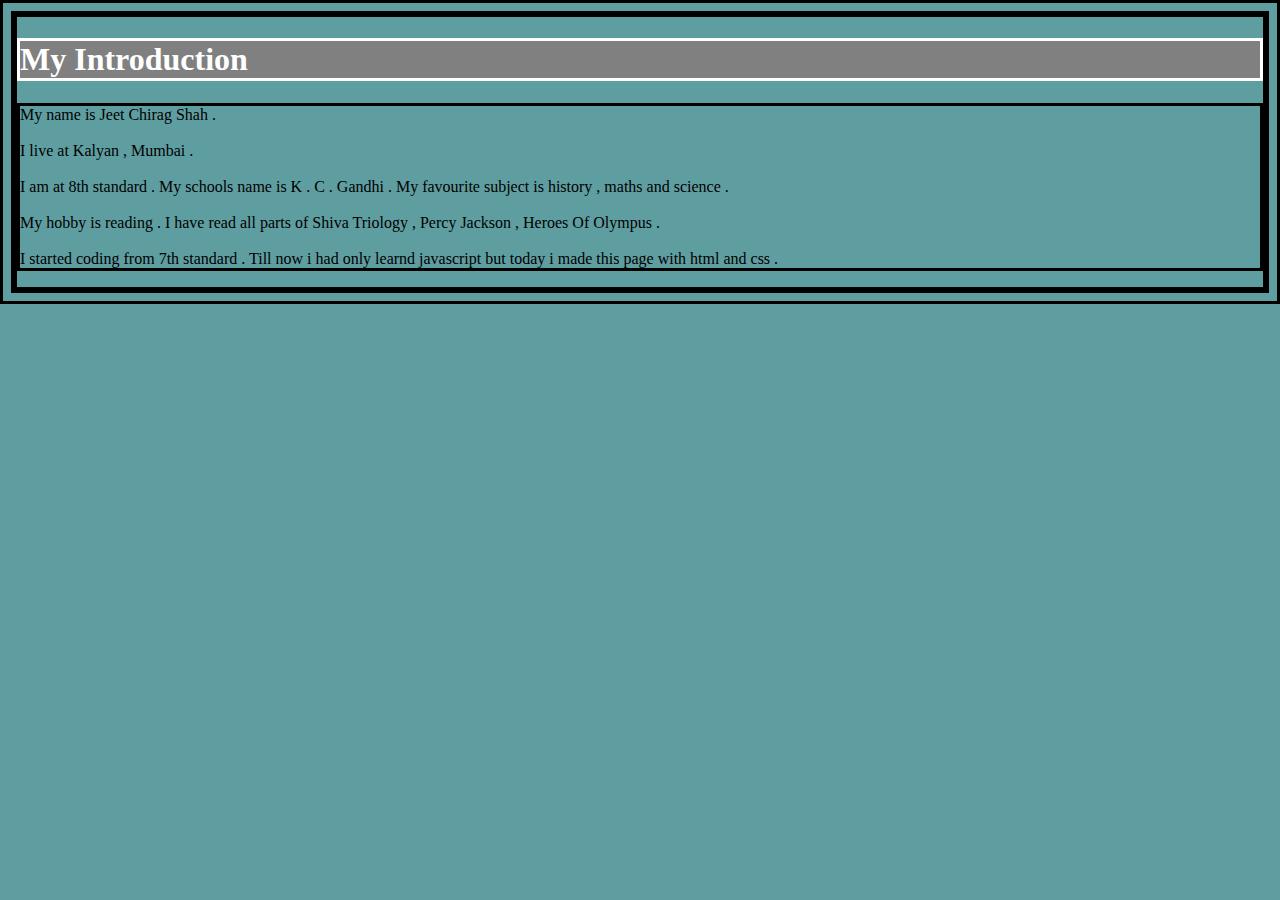
<file: Aboutme.html>
<!DOCTYPE html>
<head>
    <title>About Me</title>
    <link rel="stylesheet" type="text/css" href="aboutme.css"/>
</head>
<body>
    <div class="thing">
        <h1>My Introduction</h1>
    <p>My name is Jeet Chirag Shah . <br>
    <br>
       I live at Kalyan , Mumbai . <br>
       <br>
       I am at 8th standard . My schools name is K . C . Gandhi . My favourite subject is history , maths and science . <br>
       <br>
       My hobby is reading . I have read all parts of Shiva Triology , Percy Jackson , Heroes Of Olympus . <br>
       <br>
       I started coding from 7th standard . Till now i had only learnd javascript but today i made this page with html and css .</p>

    </div>
</body>
</file>
<file: aboutme.css>
*{border: solid;}
h1{background-color:#808080;}
h1{color: white;}
body{background-color: cadetblue;}
</file>
